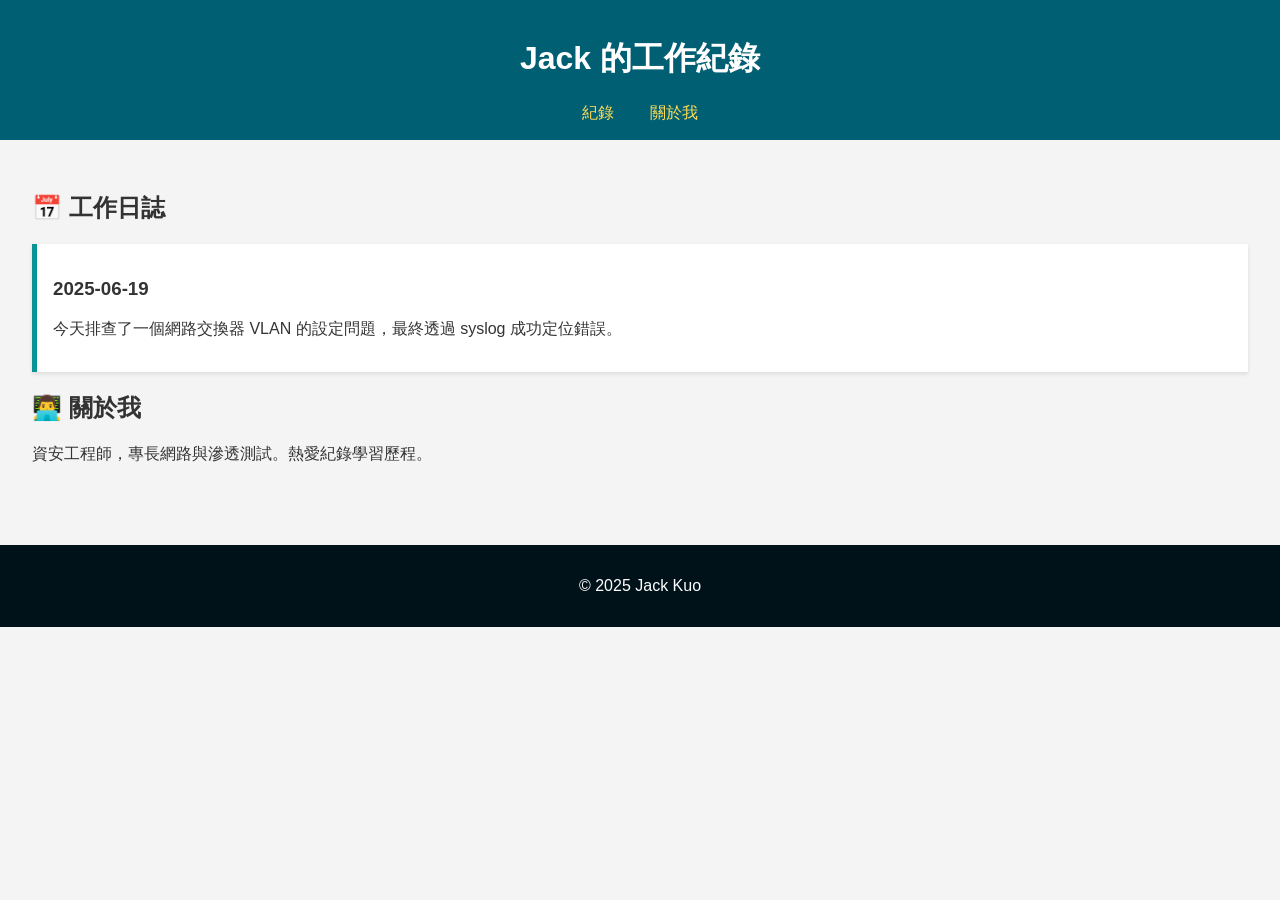
<file: index.html>
<!DOCTYPE html>
<html lang="zh-TW">
<head>
  <meta charset="UTF-8" />
  <meta name="viewport" content="width=device-width, initial-scale=1.0" />
  <title>我的工作紀錄</title>
  <link rel="stylesheet" href="style.css" />
</head>
<body>
  <header>
    <h1>Jack 的工作紀錄</h1>
    <nav>
      <a href="#log">紀錄</a>
      <a href="#about">關於我</a>
    </nav>
  </header>

  <main>
    <section id="log">
      <h2>📅 工作日誌</h2>
      <article>
        <h3>2025-06-19</h3>
        <p>今天排查了一個網路交換器 VLAN 的設定問題，最終透過 syslog 成功定位錯誤。</p>
      </article>
    </section>

    <section id="about">
      <h2>👨‍💻 關於我</h2>
      <p>資安工程師，專長網路與滲透測試。熱愛紀錄學習歷程。</p>
    </section>
  </main>

  <footer>
    <p>© 2025 Jack Kuo</p>
  </footer>
</body>
</html>
</file>
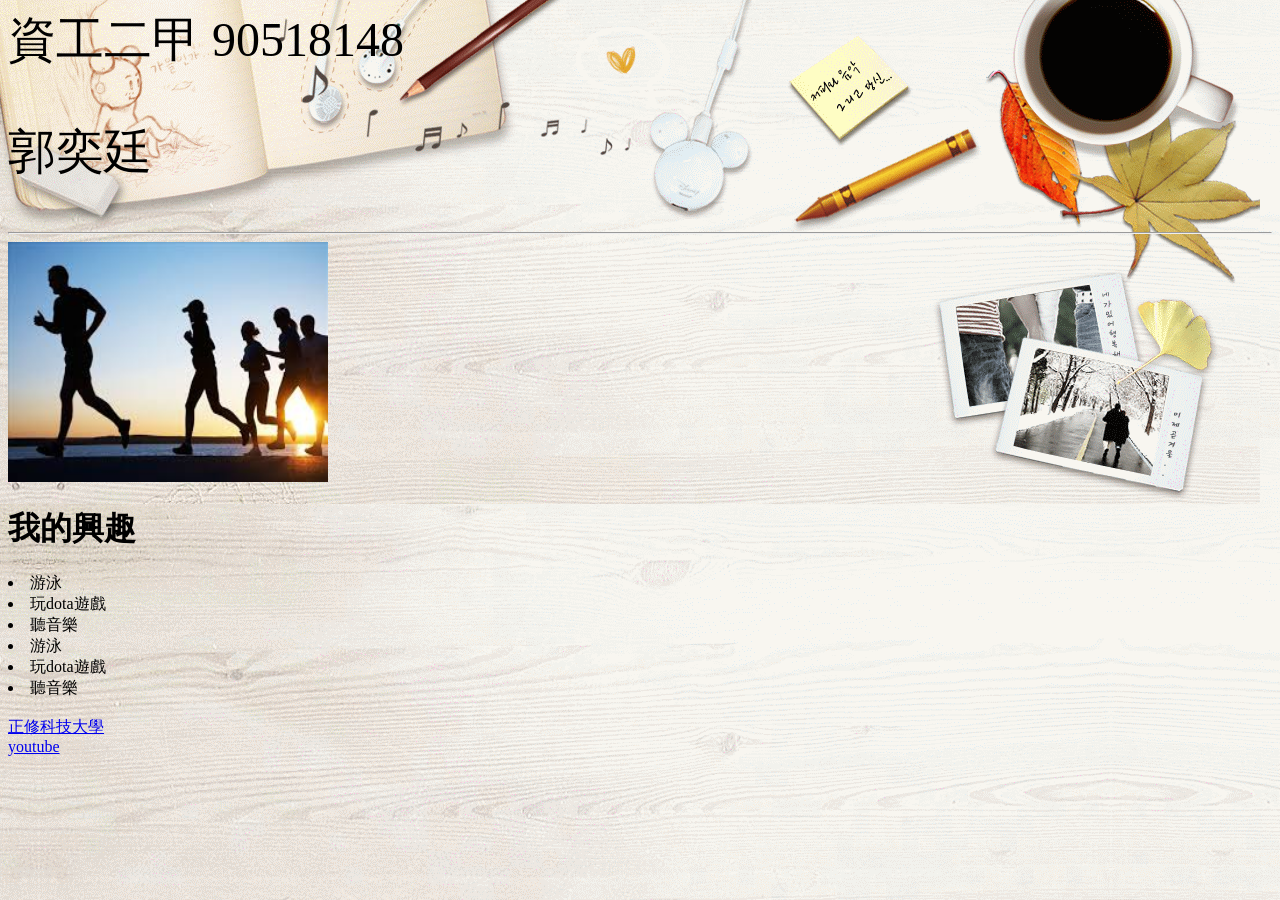
<file: index_1.html>
<!DOCTYPE html>
<html>
 <head>
    <meta charset="utf-8">
    <title>郭奕廷的首頁</title>
 </head>
 <body>
     <font size="20">資工二甲 90518148</p></font>
     <font size="20">郭奕廷</p></font><hr/>
     <body background="樹葉.gif">
    <img src="跑步.jpg" alt="熱愛運動" width="320" height="240"/>
    <h1>我的興趣</h1>
    <u1 type="circle">
        <li>游泳</li>
        <li>玩dota遊戲</li>
        <li>聽音樂</li>
        <li>游泳</li>
        <li>玩dota遊戲</li>
        <li>聽音樂</li>
    </ol>
      
      <br><a href="http://www.csu.edu.tw/main.php">正修科技大學</a>
    <br><a href="https://www.youtube.com/?gl=TW&hl=zh-tw" target="apple"> youtube </a>
 </body>
</html>
</file>
<file: style.css>
body {
  font-family: 'Noto Sans TC', sans-serif;
  background-color: #f4f4f4;
  color: #333;
  margin: 0;
  padding: 0;
}

header {
  background-color: #005f73;
  color: white;
  padding: 1rem;
  text-align: center;
}

nav a {
  color: #ffdd57;
  margin: 0 1rem;
  text-decoration: none;
}

main {
  padding: 2rem;
}

article {
  background: white;
  padding: 1rem;
  margin-bottom: 1rem;
  border-left: 5px solid #0a9396;
  box-shadow: 0 2px 4px rgba(0,0,0,0.1);
}

footer {
  background-color: #001219;
  color: white;
  text-align: center;
  padding: 1rem;
  margin-top: 2rem;
}
</file>
